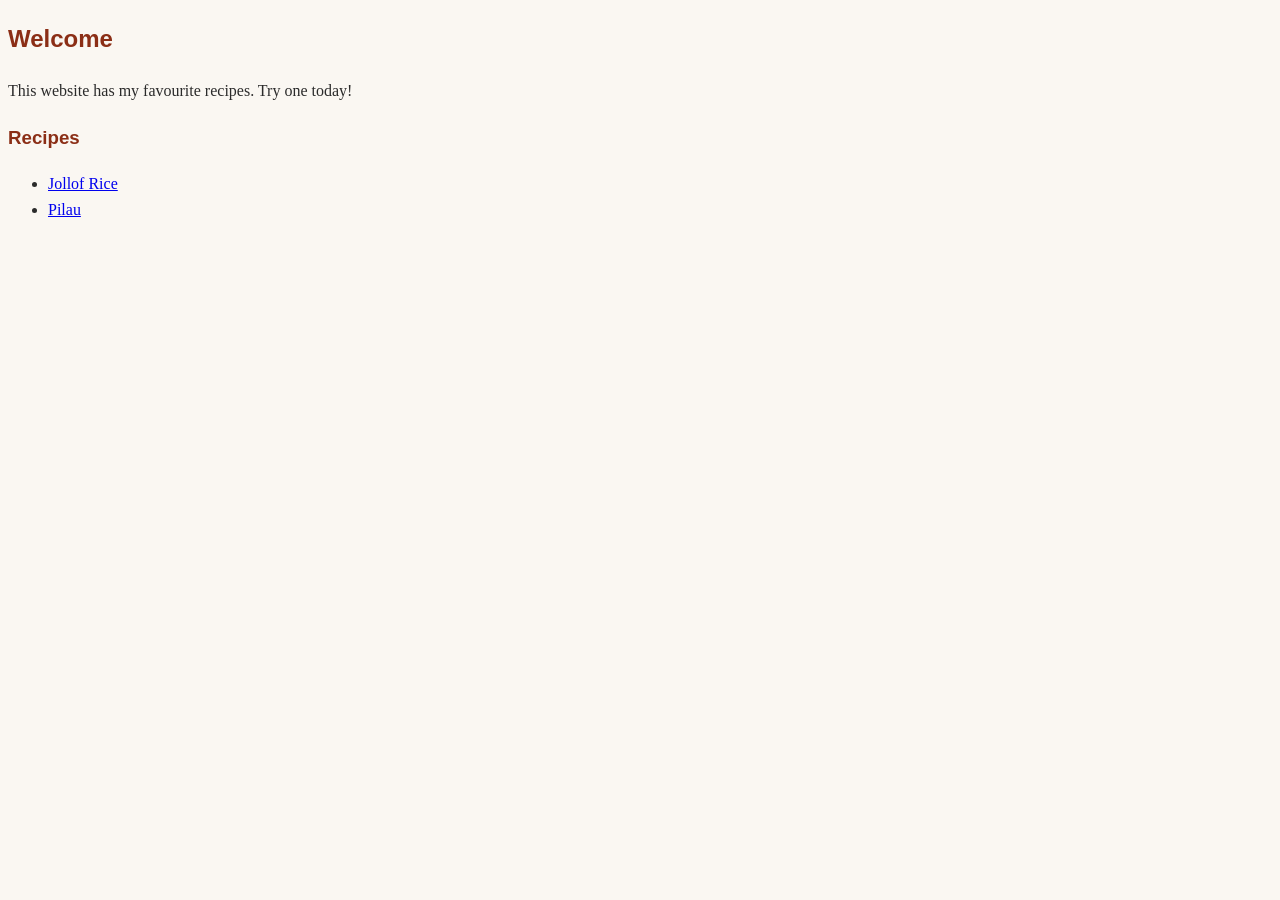
<file: index.html>
<!DOCTYPE html>
<html lang="en">
<head>
    <meta charset="UTF-8">
    <meta name="viewport" content="width=device-width, initial-scale=1.0">
    <title>Index</title>
    <link rel="stylesheet" href="recipes.css">
</head>
<body>
    <main>
        <h2>Welcome</h2>
        <p>This website has my favourite recipes. Try one today!</p>
        <h3>Recipes</h3>
        <ul>
          <li><a href="jollof-rice.html">Jollof Rice</a></li>
          <li><a href="second-recipe.html">Pilau</a></li>
        </ul>
      </main>
</body>
</html>
</file>
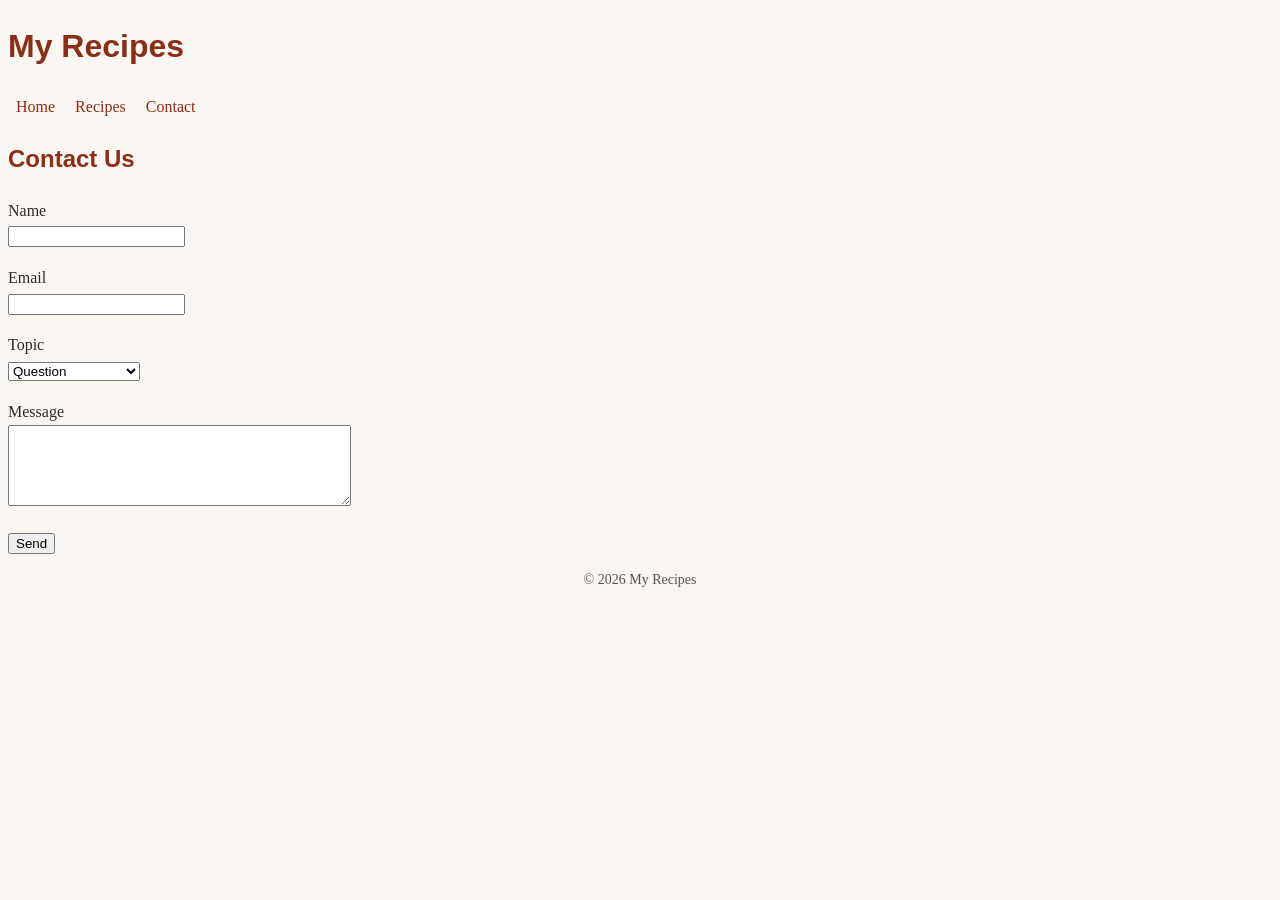
<file: contact.html>
<!DOCTYPE html>
<html lang="en">
<head>
    <meta charset="UTF-8">
    <meta name="viewport" content="width=device-width, initial-scale=1.0">
    <title>Contact - My Recipes</title>
    <link rel="stylesheet" href="recipes.css">
</head>
<body>
    <header>
        <h1>My Recipes</h1>
        <nav>
          <a href="index.html">Home</a>
          <a href="recipes.html">Recipes</a>
          <a href="contact.html">Contact</a>
        </nav>
      </header>
    
      <main>
        <h2>Contact Us</h2>
        <form action="#" method="post">
          <p>
            <label for="name">Name</label><br>
            <input type="text" id="name" name="name" required>
          </p>
          <p>
            <label for="email">Email</label><br>
            <input type="email" id="email" name="email" required>
          </p>
          <p>
            <label for="topic">Topic</label><br>
            <select id="topic" name="topic">
              <option value="question">Question</option>
              <option value="suggestion">Recipe suggestion</option>
              <option value="feedback">Feedback</option>
            </select>
          </p>
          <p>
            <label for="message">Message</label><br>
            <textarea id="message" name="message" rows="5" cols="40"></textarea>
          </p>
          <button type="submit">Send</button>
        </form>
      </main>
    
      <footer>
        <p>&copy; 2026 My Recipes</p>
      </footer>
</body>
</html>
</file>
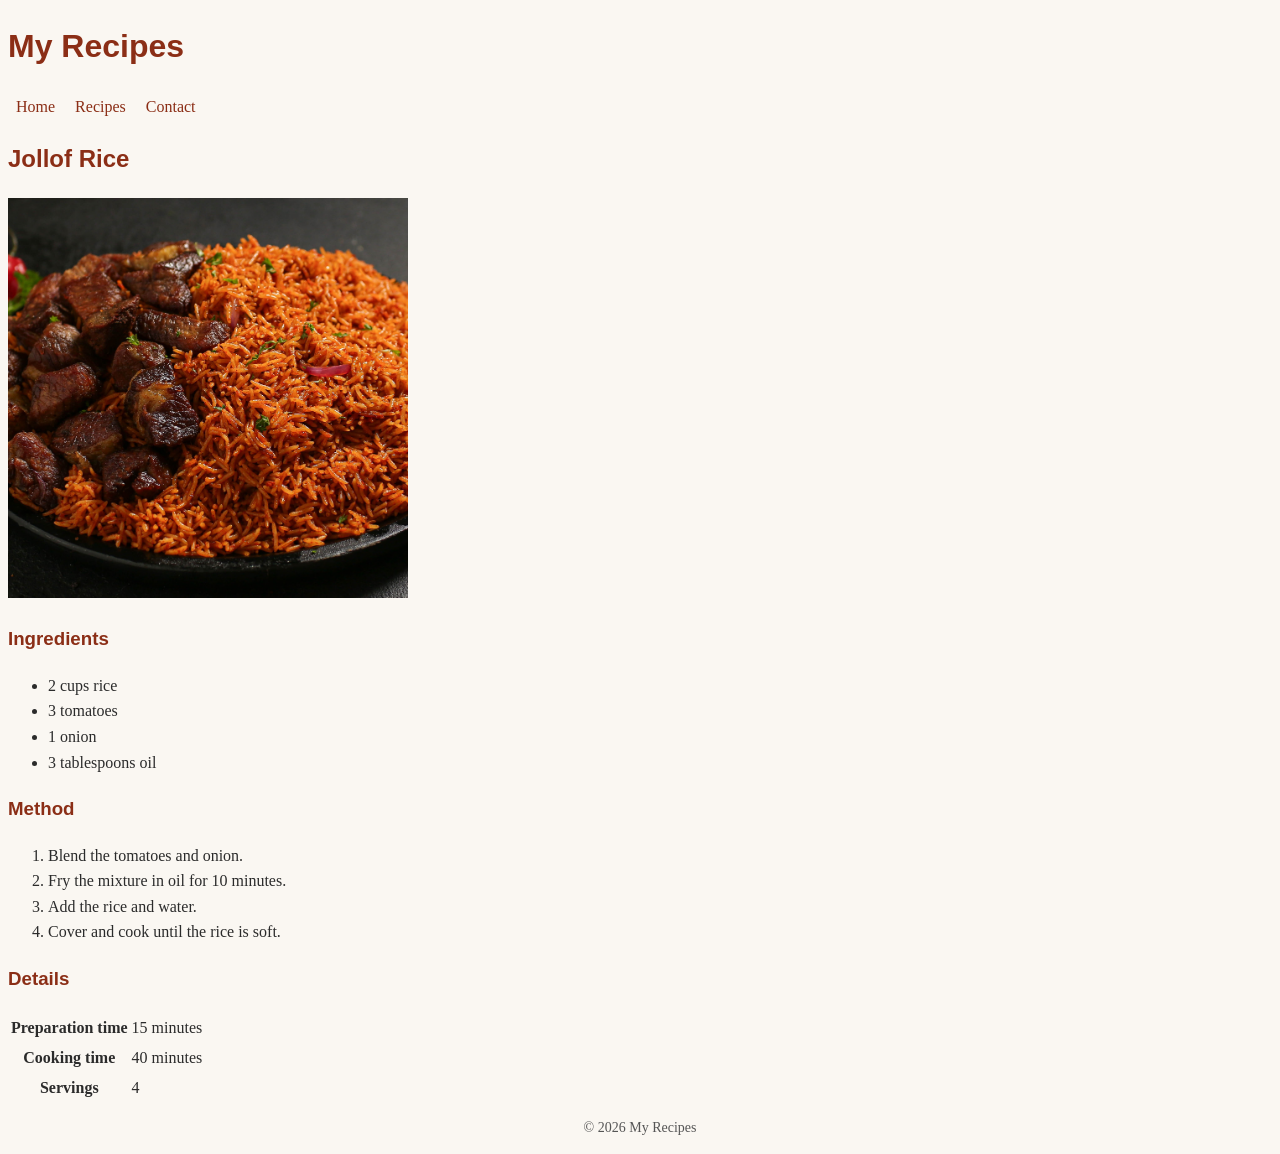
<file: jollof-rice.html>
<!DOCTYPE html>
<html lang="en">
<head>
    <meta charset="UTF-8">
    <meta name="viewport" content="width=device-width, initial-scale=1.0">
    <title>Jollof Rice - My Recipes</title>
    <link rel="stylesheet" href="recipes.css">
</head>
<body>
    <header>
        <h1>My Recipes</h1>
        <nav>
          <a href="index.html">Home</a>
          <a href="recipes.html">Recipes</a>
          <a href="contact.html">Contact</a>
        </nav>
      </header>
    
      <main>
        <h2>Jollof Rice</h2>
        <img src="images/jollof-rice.jpg" alt="A pot of red jollof rice" width="400">
    
        <h3 class="ingredients">Ingredients</h3>
        <ul>
          <li>2 cups rice</li>
          <li>3 tomatoes</li>
          <li>1 onion</li>
          <li>3 tablespoons oil</li>
        </ul>
    
        <h3 class="method">Method</h3>
        <ol>
          <li>Blend the tomatoes and onion.</li>
          <li>Fry the mixture in oil for 10 minutes.</li>
          <li>Add the rice and water.</li>
          <li>Cover and cook until the rice is soft.</li>
        </ol>
    
        <h3>Details</h3>
        <table>
          <tr><th>Preparation time</th><td>15 minutes</td></tr>
          <tr><th>Cooking time</th><td>40 minutes</td></tr>
          <tr><th>Servings</th><td>4</td></tr>
        </table>
      </main>
    
      <footer>
        <p>&copy; 2026 My Recipes</p>
      </footer>
</body>
</html>
</file>
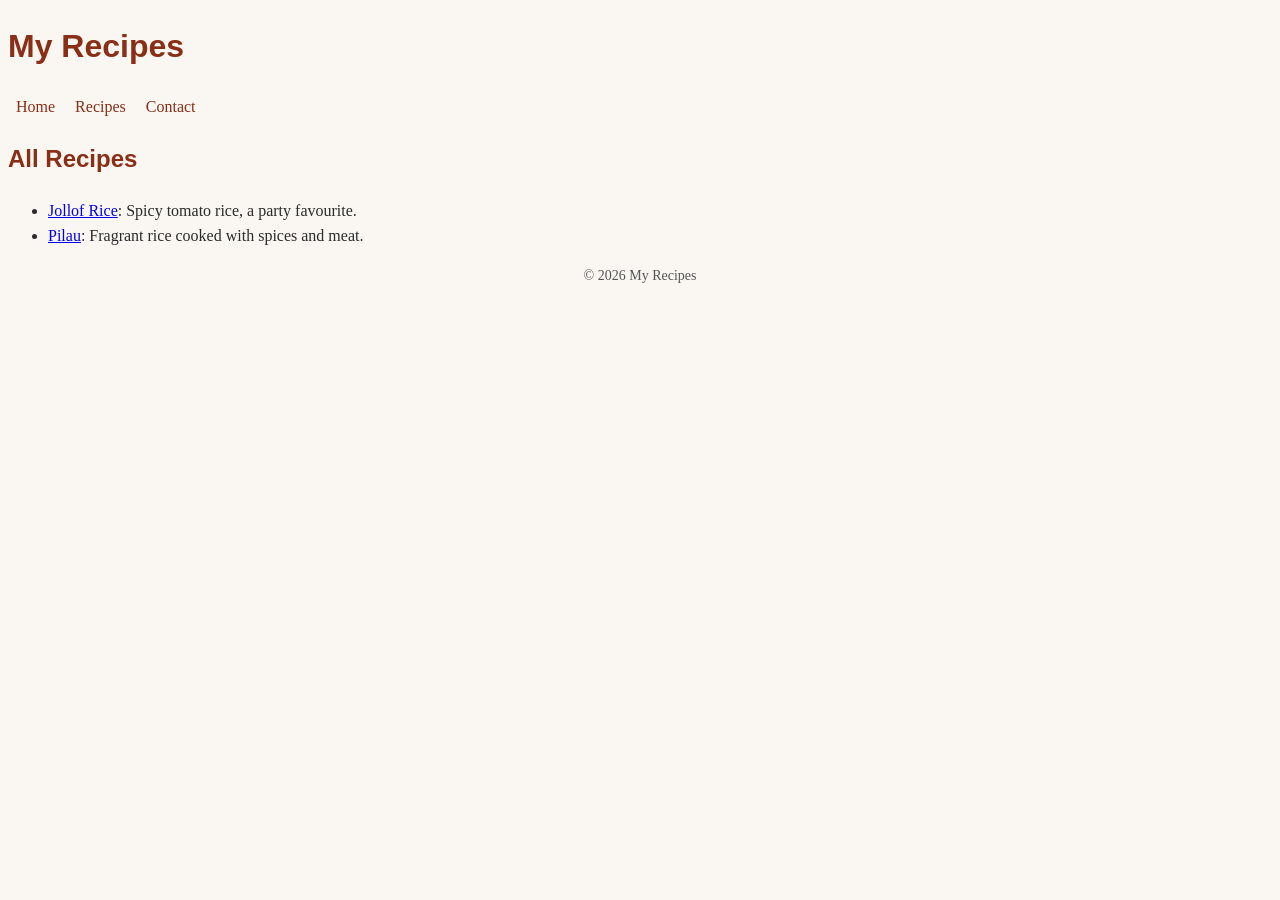
<file: recipes.html>
<!DOCTYPE html>
<html lang="en">
<head>
    <meta charset="UTF-8">
    <meta name="viewport" content="width=device-width, initial-scale=1.0">
    <title>All Recipes - My Recipes</title>
    <link rel="stylesheet" href="recipes.css">
</head>
<body>
    <header>
        <h1>My Recipes</h1>
        <nav>
          <a href="index.html">Home</a>
          <a href="recipes.html">Recipes</a>
          <a href="contact.html">Contact</a>
        </nav>
      </header>
    
      <main>
        <h2>All Recipes</h2>
        <ul>
          <li><a href="jollof-rice.html">Jollof Rice</a>: Spicy tomato rice, a party favourite.</li>
          <li><a href="second-recipe.html">Pilau</a>: Fragrant rice cooked with spices and meat.</li>
        </ul>
      </main>
    <footer>
        <p>&copy; 2026 My Recipes</p>
    </footer>
</body>
</html>
</file>
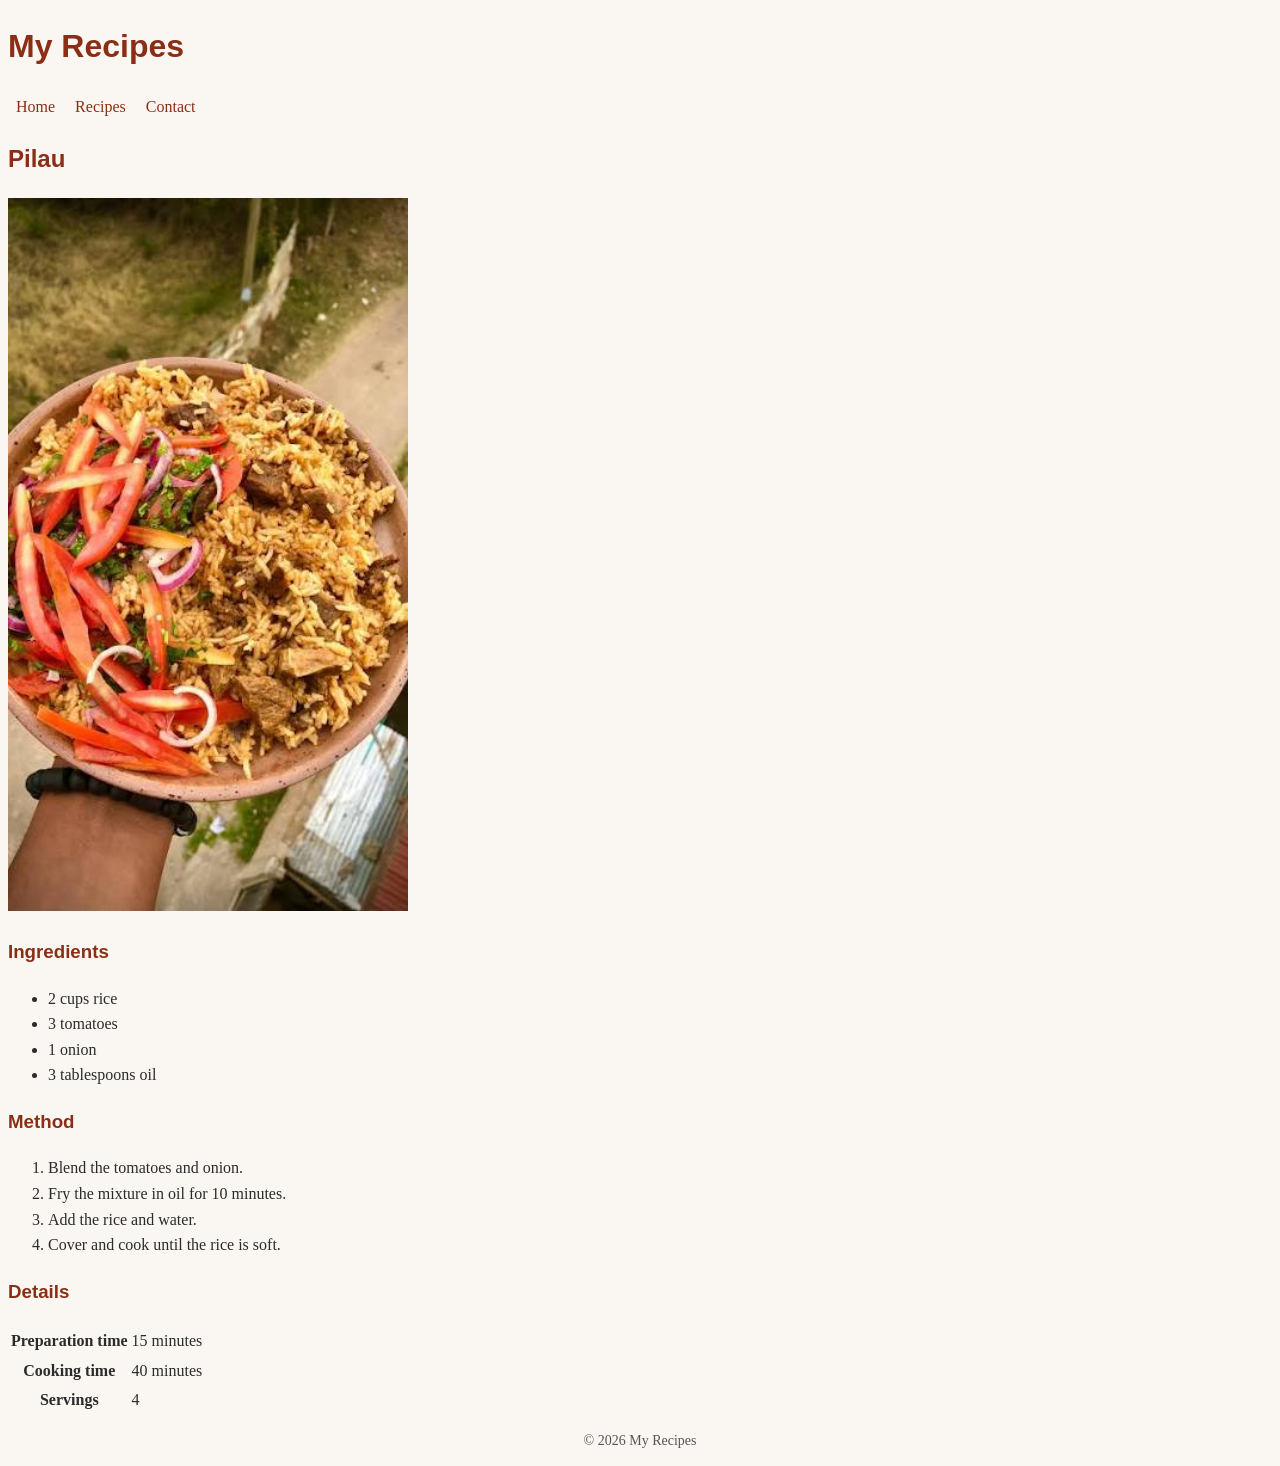
<file: second-recipe.html>
<!DOCTYPE html>
<html lang="en">
<head>
    <meta charset="UTF-8">
    <meta name="viewport" content="width=device-width, initial-scale=1.0">
    <title>Pilau - My Recipes</title>
    <link rel="stylesheet" href="recipes.css">
</head>
<body>
    <header>
        <h1>My Recipes</h1>
        <nav>
          <a href="index.html">Home</a>
          <a href="recipes.html">Recipes</a>
          <a href="contact.html">Contact</a>
        </nav>
      </header>
    
      <main>
        <h2>Pilau</h2>
        <img src="images/pilau-rice.jpg" alt="A pot of white pilau rice" width="400">
    
        <h3 class="ingredients">Ingredients</h3>
        <ul>
          <li>2 cups rice</li>
          <li>3 tomatoes</li>
          <li>1 onion</li>
          <li>3 tablespoons oil</li>
        </ul>
    
        <h3 class="method">Method</h3>
        <ol>
          <li>Blend the tomatoes and onion.</li>
          <li>Fry the mixture in oil for 10 minutes.</li>
          <li>Add the rice and water.</li>
          <li>Cover and cook until the rice is soft.</li>
        </ol>
    
        <h3>Details</h3>
        <table>
          <tr><th>Preparation time</th><td>15 minutes</td></tr>
          <tr><th>Cooking time</th><td>40 minutes</td></tr>
          <tr><th>Servings</th><td>4</td></tr>
        </table>
      </main>
    
      <footer>
        <p>&copy; 2026 My Recipes</p>
      </footer>
</body>
</html>
</file>
<file: recipes.css>
/*=====Variables=====*/
:root {
 --color-primary: #8b2e16;
 --color-accent: #e08a1e;
 --color-text: #2b2b2b;
 --color-bg: #faf7f2;
 --font-body: Georgia, 'Times New Roman', serif;
--font-heading: 'Trebuchet MS', Arial, sans-serif;
--space-sm:0.5rem;
--space-md: 1rem;
--space-Ig: 2rem;
}

/*=====Base======*/
body {
 font-family:var(--font-body);
 color:var(--color-text);
 background-color: var(--color-bg);
 line-height: 1.6;
}

h1, h2, h3 {
    font-family:var(--font-heading);
    color: var(--color-primary);
}


/* ========== Navigation =========== */
nav ul {
    list-style: none;
    padding: 0;
    display: block;
}

nav a {
    color: var(--color-primary);
    text-decoration: none;
    padding: var(--space-sm);
}

nav a:hover,
nav a:focus {
    background-color: var(--color-primary);
    color: white;
}

/*===============Recipe Pages================ */
.ingredients li:nth-child(odd) {
    background-color: #f0e8dc;
}

.method li {
    margin-bottom: var(--space-sm);
}

footer {
    color: #555;
    font-size: 0.875rem;
    text-align:center;
}
</file>
